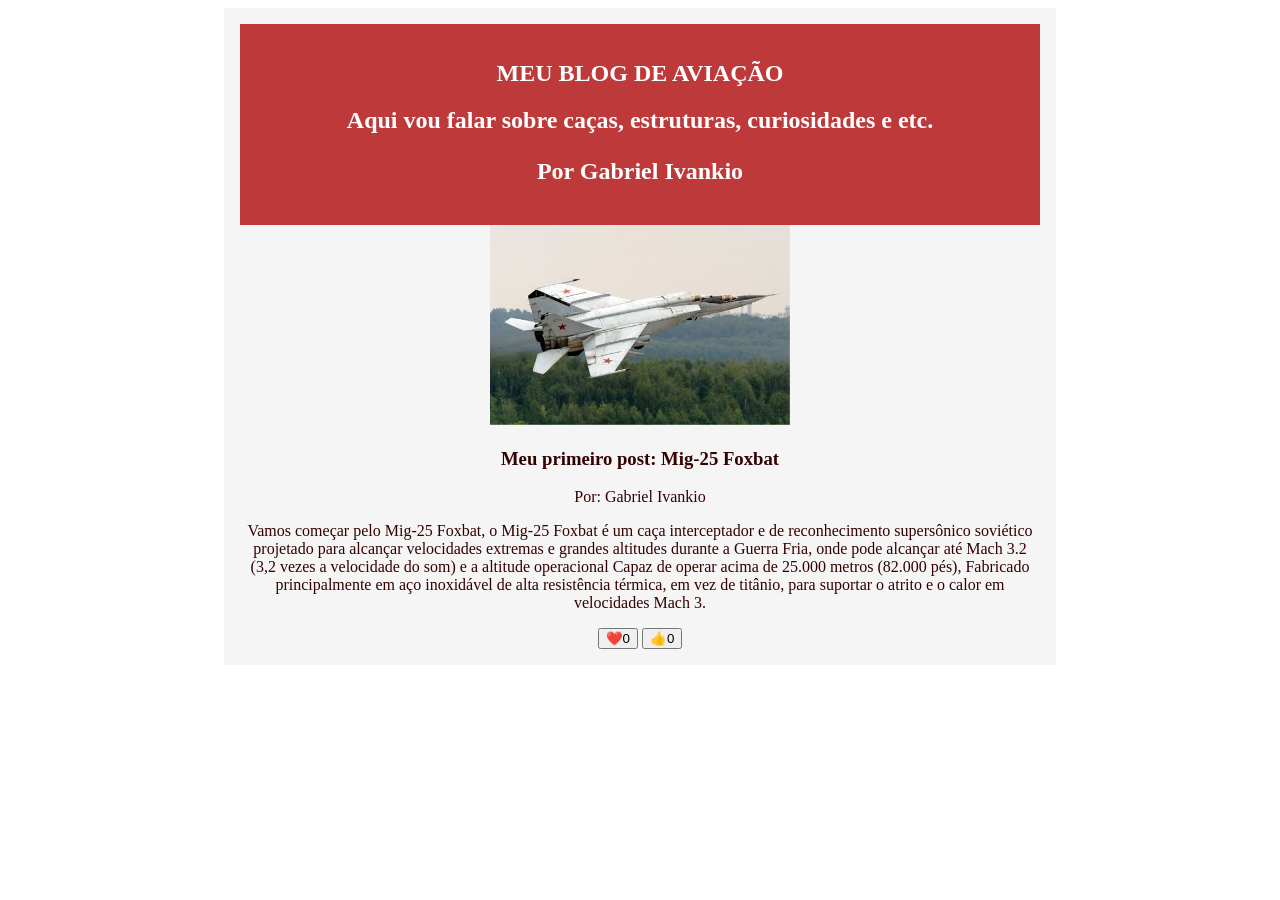
<file: index.html>
<!DOCTYPE html>
<html lang="pt-br">
<head>
    <meta charset="UTF-8">
    <meta name="viewport" content="width=device-width, initial-scale=1.0">
    <title>Blog de aviação</title>
</head>
    <body>


        <style> header {
            background-color: #be3939;
            color: white;
            text-align: center;
            max-width: 800px;
            margin: 0 auto;
            padding: 16px;
        }
        main {
            background-color: whitesmoke;
            color: #330202;
            text-align: center;
            max-width: 800px;
            margin: 0 auto;
            padding: 16px;
        }
        img {
            width: 300px;
            height: 200px;
        }
        </style>

        <main>
            <header>
        <article>
            <h1>MEU BLOG DE AVIAÇÃO</h1>
            <h2>Aqui vou falar sobre caças, estruturas, curiosidades e etc.
            <p>Por Gabriel Ivankio</p>
            </h2>
             </article>
            </header>

            <article>
                <div>
            <img src="images.jpeg mig25" alt="Mig-25 Foxbat">
            <h3>Meu primeiro post: Mig-25 Foxbat</h3>
            <p>Por: Gabriel Ivankio</p>
            <p>Vamos começar pelo Mig-25 Foxbat, o Mig-25 Foxbat é um caça interceptador e de reconhecimento supersônico soviético projetado para alcançar velocidades extremas e grandes altitudes durante a Guerra Fria, onde pode alcançar até Mach 3.2 (3,2 vezes a velocidade do som) e a altitude operacional Capaz de operar acima de 25.000 metros (82.000 pés), Fabricado principalmente em aço inoxidável de alta resistência térmica, em vez de titânio, para suportar o atrito e o calor em velocidades Mach 3.</p>
            <button>❤️<span>0</span></button>
            <button>👍<span>0</span></button>
            </div>
            </article>
        </main>

        <script>
            const botoes = document.querySelectorAll("button");

            botoes.forEach(function (botao) {
            let curtiu = false;
            botao.addEventListener("click", botaoClicado)
        function botaoClicado() {
console.log("fui clicado");
let texto = botao.querySelector("span");

if (curtiu === false) {
texto.textContent++;
curtiu = true;
} else {
texto.textContent--;
curtiu = false;
    }
}
            })
</script>
     
    </body>
</html>
</file>
